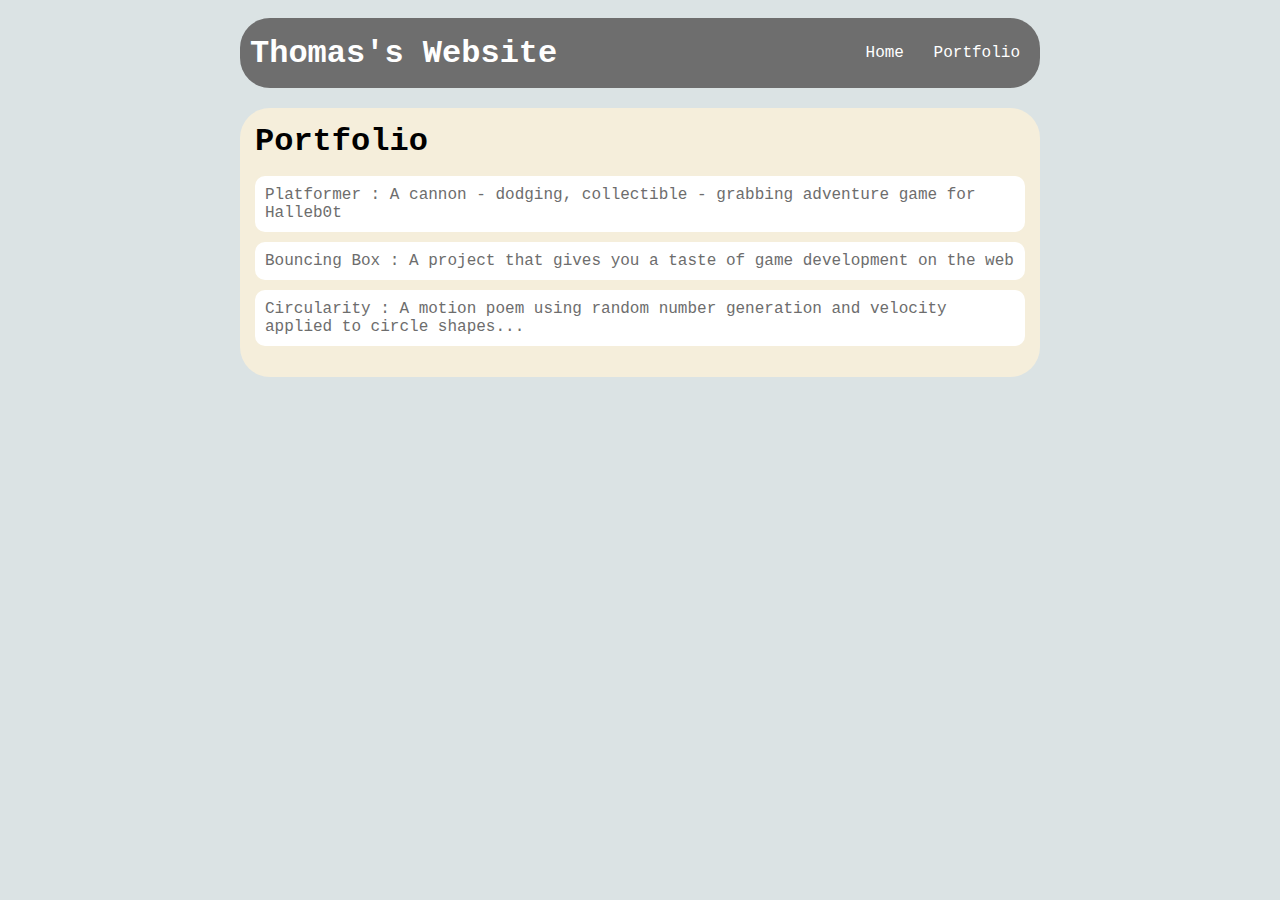
<file: portfolio.html>
<!DOCTYPE HTML>
    <html>
        <head>
            <title>Thomas's Website</title>
            <link rel="stylesheet" href="style.css">
        </head>

        <body>
            <div id="all-contents">
                <nav>
                    <h1>Thomas's Website</h1>
                    <ul id="nav-ul">
                        <li class="nav-li">
                            <a class="nav-a" href="index.html">Home</a>
                        </li>
                        <li class="nav-li">
                            <a class="nav-a" href="portfolio.html">Portfolio</a>
                        </li>
                    </ul>

                </nav>
                <main>
                    <div class="content">
                        <h1>Portfolio</h1>
                        <ul id="portfolio">
                            <li><a href="projects/platformer/">Platformer : A cannon - dodging, collectible - grabbing adventure game for Halleb0t</a></li>
                            <li><a href="projects/bouncing-box/">Bouncing Box : A project that gives you a taste of game development on the web </a></li>
                            <li><a href="projects/circularity/">Circularity : A motion poem using random number generation and velocity applied to circle shapes...</a></li>

                        </ul>
                    </div>
                </main>

            </div>
        </body>
    </html>
</file>
<file: style.css>
body {
    background: rgb(219, 227, 228);
    color: rgb(45, 45, 45);
    padding: 10px;
    font-family: 'Courier New', Courier, monospace;
}
#all-contents {
  max-width: 800px;
    margin: auto;
}

/* navigation menu */
nav {
    background: rgb(110, 110, 110);
   margin: 0 auto;
   margin-bottom: 20px;
    display: flex;
    padding: 10px;
    border-radius: 30px;
}
h1 {
    display: flex;
    align-items: center;
    color: white;
    flex: 1;
    margin: 0;
}
#nav-ul {
    list-style-image: none;
}
.nav-li {
    display: inline-block;
    padding: 0 10px;
}
a {
    text-decoration: none;
    color: #fff;
}

/* main container area beneath menu */
main {
    background: rgb(245, 238, 219);
    display: flex;
    border-radius: 30px;
}
.sidebar {
    margin-right: 25px;
    padding: 10px;
    border-radius: 30px;
}
.sidebar-img {
    width: 200px;
    border-radius: 30px;
}
.content {
    flex: 1;
    padding: 15px;
    border-radius: 20px;
}

/* portfolio styles */
#interests {
    border: 4px silver ridge;
    padding: 8px;
    border-radius: 30px;
}
h2, h3 {
    margin: 0px;
    border-radius: 30px;
}
         /* portfolio styles */
         .content h1 {
            color: black;
        }

        #portfolio {
            list-style-type: none;
            padding-left: 0;
        }

        #portfolio li {
            background: #fff;
            padding: 10px;
            border-radius: 10px;
            margin-bottom: 10px;
        }

        #portfolio li:hover {
            background: #eee;
        }

        #portfolio a {
            text-decoration: none;
            color: #6d6d6d;
        }
</file>
